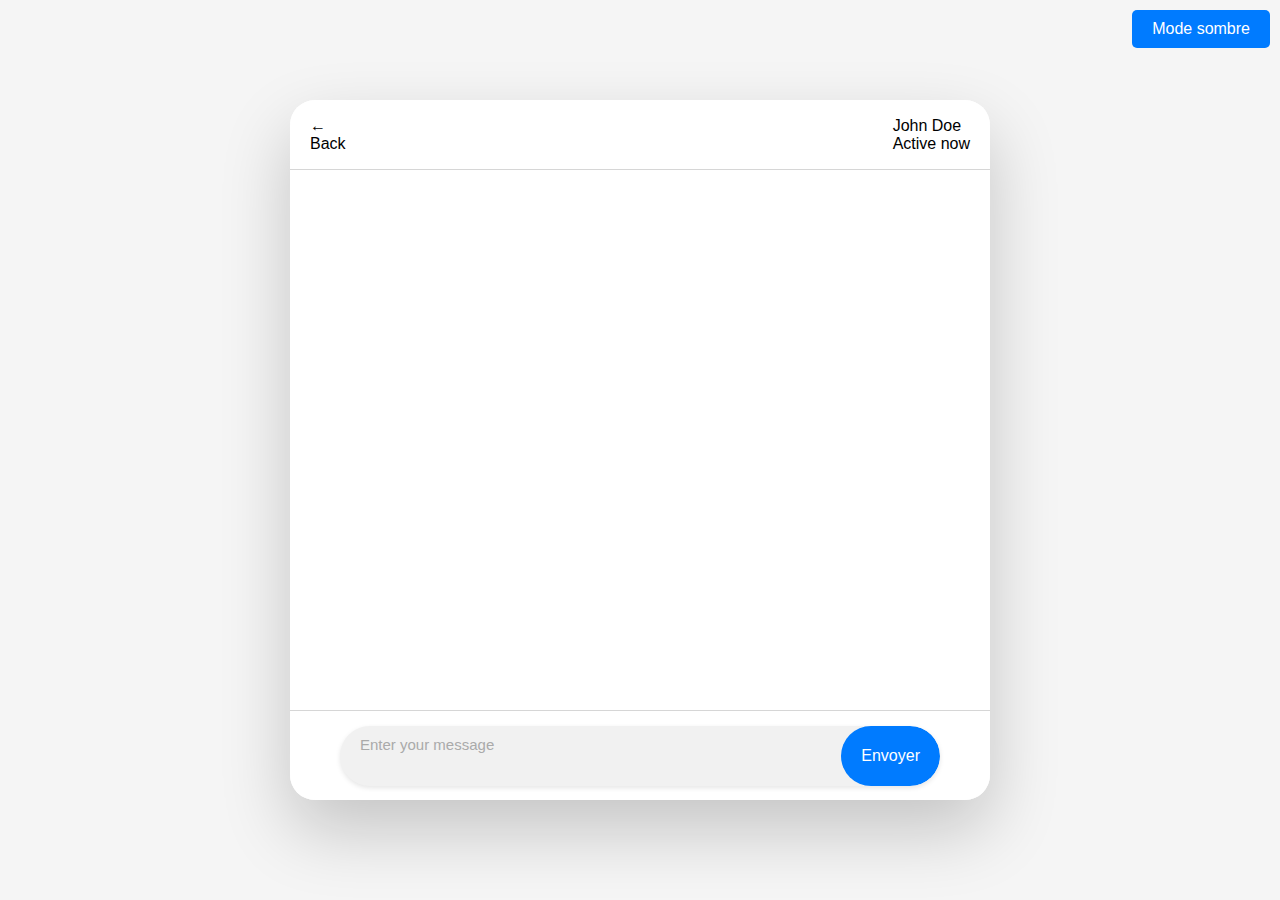
<file: index.html>
<!DOCTYPE html>
<html lang="en">

<head>
    <meta charset="UTF-8">
    <meta name="viewport" content="width=device-width, initial-scale=1.0">
    <link rel="stylesheet" href="style.css">
    <title>Clone Chat</title>
  
</head>

<body>
    <button class="toggle-theme" id="toggle-theme">Mode sombre</button>
    <div class="chat-global">
        <!-- Navigation bar -->
        <div class="nav-top">
            <div class="location">
                <span>&#8592;</span> <!-- Flèche gauche -->
                <p>Back</p>
            </div>
            <div class="utilisateur">
                <p>John Doe</p>
                <p>Active now</p>
            </div>
        </div>

        <!-- Conversation area -->
        <div class="conversation" id="conversation"></div>

        <!-- Chat form -->
        <form action="" class="chat-form" id="chat-form">
            <div class="container-input-stuffs">
                <div class="group-inp">
                    <textarea placeholder="Enter your message" maxlength="1500" id="message-input"></textarea>
                </div>
                <button type="submit">Envoyer</button>
            </div>
        </form>
    </div>

<script src="script.js"></script>
</body>

</html>
</file>
<file: style.css>
/* Reset et styles globaux */
*,
::after,
::before {
    padding: 0;
    margin: 0;
    box-sizing: border-box;
    font-family: Arial, "Helvetica Neue", Helvetica, sans-serif;
}

body {
    height: 100vh;
    display: flex;
    justify-content: center;
    align-items: center;
    background-color: #f5f5f5;
    transition: background-color 0.3s, color 0.3s;
}

body.dark-mode {
    background-color: #121212;
    color: #ffffff;
}

/* Conteneur principal */
.chat-global {
    width: 700px;
    height: 700px;
    margin: 0 auto;
    border-radius: 25px;
    box-shadow: 0 30px 70px 0px rgba(0, 0, 0, 0.2);
    display: flex;
    flex-direction: column;
    background-color: #fff;
    transition: background-color 0.3s;
}

body.dark-mode .chat-global {
    background-color: #1e1e1e;
}

/* Barre de navigation */
.nav-top {
    background: #fff;
    height: 70px;
    display: flex;
    justify-content: space-between;
    align-items: center;
    padding: 0 20px;
    border-bottom: 1px solid rgba(51, 51, 51, 0.2);
    border-top-left-radius: 25px;
    border-top-right-radius: 25px;
    transition: background-color 0.3s;
}

body.dark-mode .nav-top {
    background-color: #333;
}

.conversation {
    flex: 1;
    padding: 20px;
    overflow-y: auto;
    display: flex;
    flex-direction: column;
    gap: 20px;
}

.talk {
    display: flex;
    align-items: center;
    position: relative;
}

.talk img {
    width: 50px;
    height: 50px;
    border-radius: 50%;
    object-fit: cover;
}

.talk p {
    padding: 10px 15px;
    border-radius: 15px;
    font-size: 14px;
    max-width: 60%;
    word-wrap: break-word;
}

.talk.left {
    flex-direction: row;
}

.talk.left p {
    margin-left: 10px;
    background-color: #444;
    color: #fff;
}

.talk.right {
    flex-direction: row-reverse;
}

.talk.right p {
    margin-right: 10px;
    background-color: blue;
    color: #fff;
}

.timestamp {
    font-size: 12px;
    color: gray;
    margin-left: 10px;
}

body.dark-mode .timestamp {
    color: #bbb;
}

.delete-btn {
    position: absolute;
    top: 50%;
    transform: translateY(-50%);
    right: -80px;
    background-color: red;
    color: white;
    border: none;
    border-radius: 5px;
    padding: 5px 10px;
    font-size: 12px;
    cursor: pointer;
}

.delete-btn:hover {
    background-color: darkred;
}

/* Formulaire de chat */
.chat-form {
    height: 90px;
    border-top: 1px solid rgba(51, 51, 51, 0.2);
    display: flex;
    align-items: center;
    justify-content: center;
    padding: 0 20px;
    background-color: #fff;
    border-bottom-left-radius: 25px;
    border-bottom-right-radius: 25px;
    transition: background-color 0.3s;
}

body.dark-mode .chat-form {
    background-color: #333;
}

.container-input-stuffs {
    background-color: #f1f1f1;
    display: flex;
    width: 100%;
    max-width: 600px;
    height: 60px;
    border-radius: 9999px;
    box-shadow: 0 2px 5px rgba(0, 0, 0, 0.1);
    overflow: hidden;
    transition: background-color 0.3s;
}

body.dark-mode .container-input-stuffs {
    background-color: #444;
}

.group-inp {
    flex: 1;
    display: flex;
    align-items: center;
    padding: 0 10px;
}

.group-inp textarea {
    resize: none;
    border: none;
    outline: none;
    width: 100%;
    height: 100%;
    font-size: 15px;
    padding: 10px;
    border-radius: 9999px;
    background-color: transparent;
    color: #333;
    font-family: Arial, "Helvetica Neue", Helvetica, sans-serif;
    transition: color 0.3s;
}

body.dark-mode .group-inp textarea {
    color: #fff;
}

.group-inp textarea::placeholder {
    color: #aaa;
}

body.dark-mode .group-inp textarea::placeholder {
    color: #bbb;
}

button {
    background-color: #007bff;
    color: #fff;
    border: none;
    padding: 10px 20px;
    font-size: 16px;
    border-radius: 9999px;
    cursor: pointer;
    margin-left: 10px;
    transition: background-color 0.3s;
}

button:hover {
    background-color: #0056b3;
}

body.dark-mode button {
    background-color: #555;
}

body.dark-mode button:hover {
    background-color: #333;
}

.toggle-theme {
    position: absolute;
    top: 10px;
    right: 10px;
    padding: 10px 20px;
    background-color: #007bff;
    color: #fff;
    border: none;
    border-radius: 5px;
    cursor: pointer;
    transition: background-color 0.3s;
}

body.dark-mode .toggle-theme {
    background-color: #444;
}
</file>
